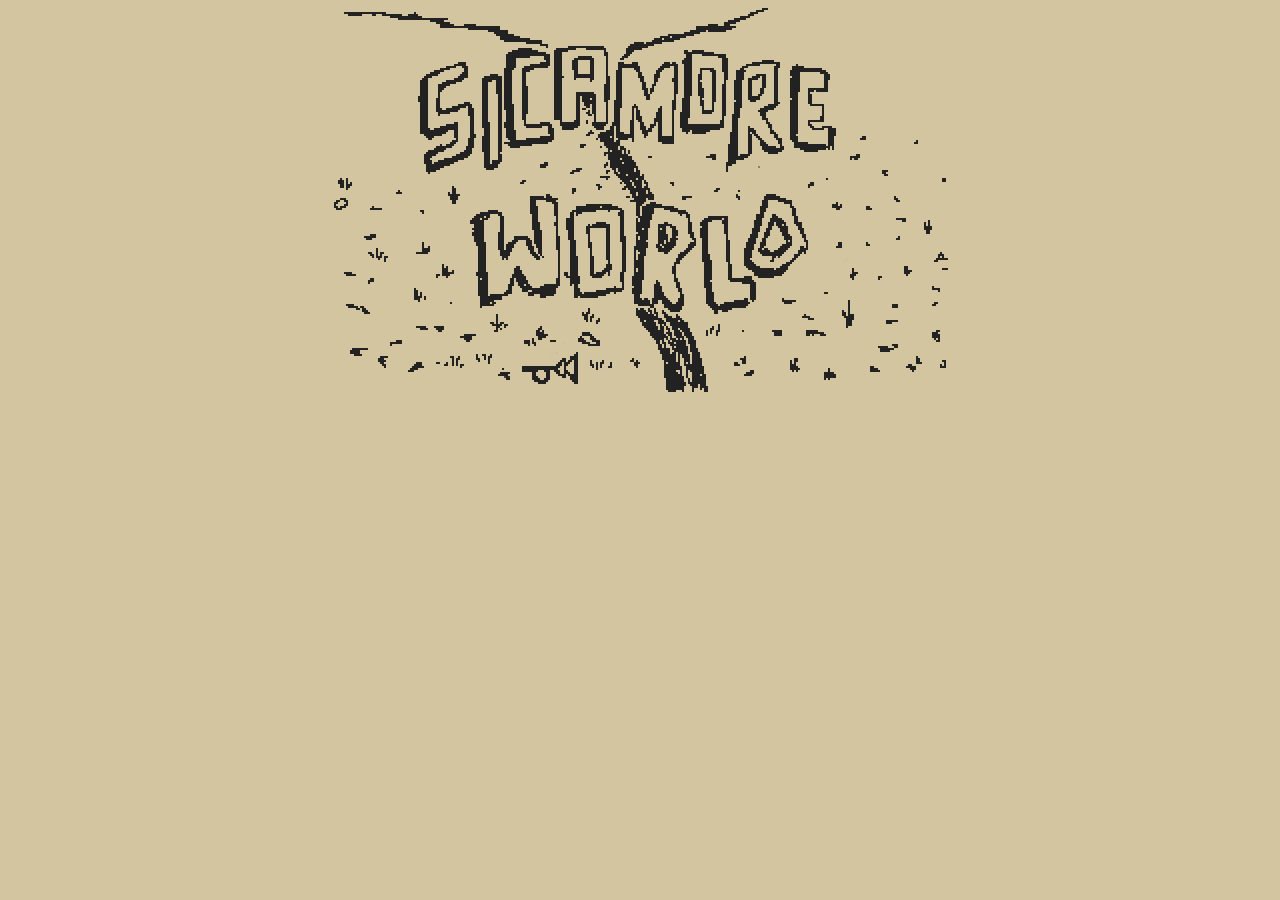
<file: index.html>
<!doctype html>
<html lang="en">
  <head>
    <meta charset="UTF-8" />
    <meta name="viewport" content="width=device-width, initial-scale=1.0" />
    <link rel="stylesheet" href="main.css" />
    <title>sicamore.world</title>
  </head>
  <body>
    <div id="splash-wrap">
      <img
        id="splash"
        src="images/sicamore-world-splash.png"
        alt="8-bit illustration with text sicamore world on a hillside with stream"
      />
      <a id="portal" href="thurn-and-taxis.html" aria-label="portal"></a>
    </div>
  </body>
</html>
</file>
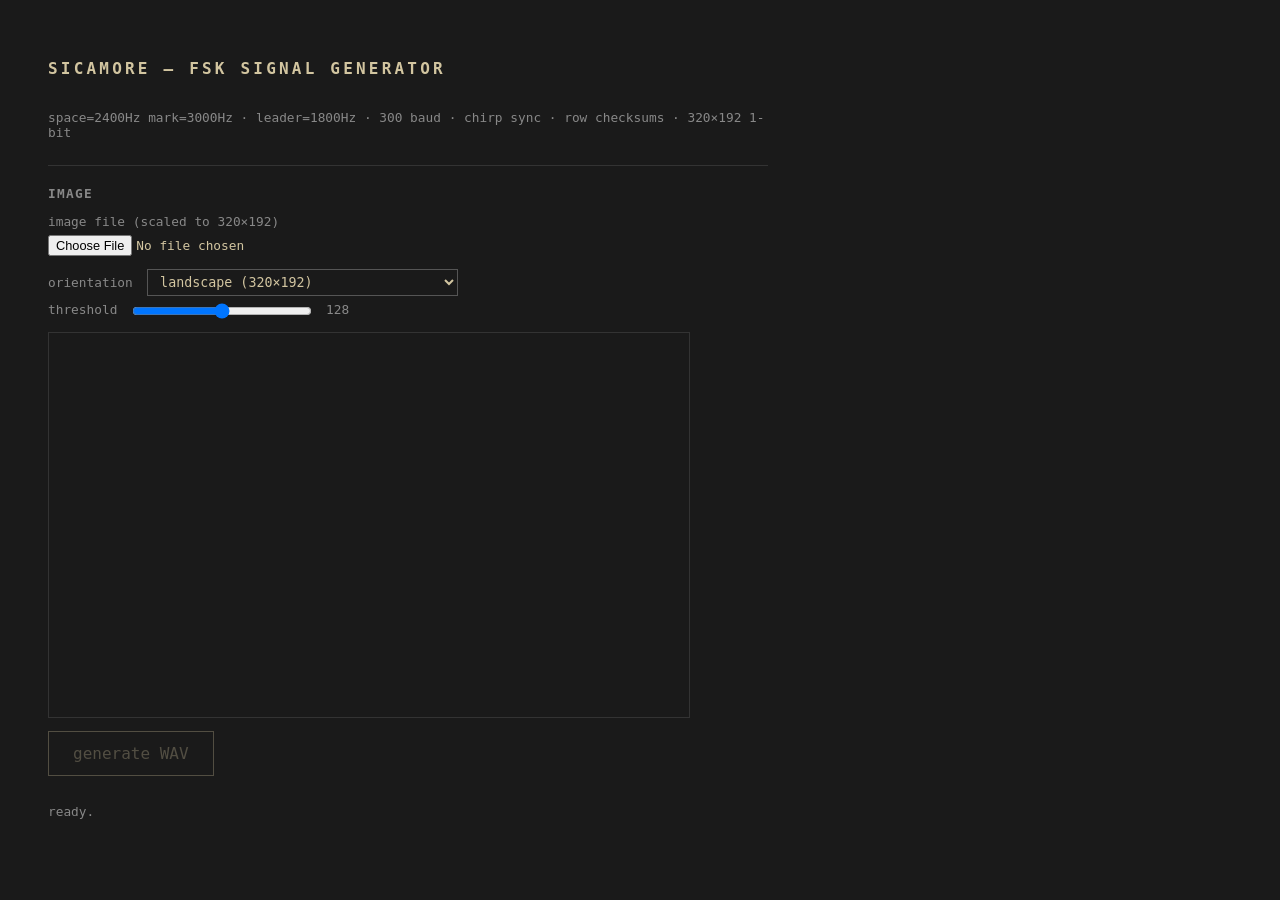
<file: generator.html>
<!doctype html>
<html lang="en">
  <head>
    <meta charset="UTF-8" />
    <title>FSK Signal Generator — SICAMORE</title>
    <style>
      body { background: #1a1a1a; color: #d2c5a0; font-family: monospace; padding: 40px; max-width: 720px; }
      h1 { font-size: 1rem; letter-spacing: 0.2em; margin-bottom: 2em; }
      section { border-top: 1px solid #333; padding-top: 1.5em; margin-bottom: 2em; }
      h2 { font-size: 0.8rem; color: #888; letter-spacing: 0.1em; margin: 0 0 1em; }
      button { background: none; border: 1px solid #d2c5a0; color: #d2c5a0; font-family: monospace; font-size: 1rem; padding: 12px 24px; cursor: pointer; display: block; margin-bottom: 1em; }
      button:hover { background: #d2c5a0; color: #1a1a1a; }
      button:disabled { opacity: 0.3; cursor: default; }
      label { display: block; color: #888; font-size: 0.8rem; margin-bottom: 0.5em; }
      input[type="file"] { color: #d2c5a0; display: block; margin-bottom: 1em; font-family: monospace; font-size: 0.8rem; }
      input[type="range"] { width: 180px; vertical-align: middle; margin: 0 0.5em; }
      canvas { display: block; margin: 1em 0; image-rendering: pixelated; border: 1px solid #333; }
      pre { font-size: 0.8rem; line-height: 1.6; color: #888; }
    </style>
  </head>
  <body>
    <h1>SICAMORE — FSK SIGNAL GENERATOR</h1>
    <p style="color:#888;font-size:0.8rem;margin-bottom:2em">
      space=2400Hz mark=3000Hz · leader=1800Hz · 300 baud · chirp sync · row checksums · 320×192 1-bit
    </p>

    <section>
      <h2>IMAGE</h2>
      <label>image file (scaled to 320×192)</label>
      <input type="file" id="image-input" accept="image/*">
      <label>orientation
        <select id="orientation" style="font-family:monospace;background:#1a1a1a;color:#d2c5a0;border:1px solid #555;padding:4px 8px;margin-left:0.5em">
          <option value="0">landscape (320×192)</option>
          <option value="1">portrait (192×320, rotated 90° CW)</option>
        </select>
      </label>
      <label>threshold <input type="range" id="threshold" min="0" max="255" value="128"> <span id="threshold-val">128</span></label>
      <canvas id="preview" width="320" height="192" style="width:640px;height:384px"></canvas>
      <button id="image-btn" disabled>generate WAV</button>
    </section>

    <pre id="log">ready.</pre>

    <script>
      // ── CONSTANTS — must match decoder.js exactly ──────────────────
      const SAMPLE_RATE      = 44100;
      const BAUD_RATE        = 300;
      const BIT_SAMPLES      = Math.round(SAMPLE_RATE / BAUD_RATE); // 147
      const FREQ_ONE         = 3000;   // mark  — ink pixel   (10.0 exact cycles / window)
      const FREQ_ZERO        = 2400;   // space — bg pixel    ( 8.0 exact cycles / window)
      const LEADER_FREQ      = 1800;   // distinct from data tones; confirmed on phone speaker
      const LEADER_SECS      = 7;
      const CHIRP_START_FREQ = 500;
      const CHIRP_END_FREQ   = 4000;
      const CHIRP_DURATION_S = 0.25;
      const CHIRP_SAMPLES    = Math.round(CHIRP_DURATION_S * SAMPLE_RATE); // 11025
      const IMG_WIDTH        = 320;
      const IMG_HEIGHT       = 192;
      const ROW_BITS         = IMG_WIDTH;
      const CHECKSUM_BITS    = 8;

      // ── logging ───────────────────────────────────────────────────
      const logEl = document.getElementById("log");
      const log   = msg => { logEl.textContent += "\n" + msg; };

      // ── image conversion ──────────────────────────────────────────
      let pixelBits = null;
      let canvasW = IMG_WIDTH, canvasH = IMG_HEIGHT;

      const offscreen = document.createElement("canvas");
      offscreen.width  = IMG_WIDTH;
      offscreen.height = IMG_HEIGHT;
      const offCtx = offscreen.getContext("2d");

      const preview = document.getElementById("preview");
      const prevCtx = preview.getContext("2d");

      function renderPreview(threshold) {
        const src = offCtx.getImageData(0, 0, canvasW, canvasH);
        // Match preview canvas to the image's actual orientation.
        preview.width  = canvasW;
        preview.height = canvasH;
        preview.style.width  = (canvasW * 2) + "px";
        preview.style.height = (canvasH * 2) + "px";
        const out = prevCtx.createImageData(canvasW, canvasH);
        pixelBits = new Array(canvasW * canvasH);

        for (let row = 0; row < canvasH; row++) {
          for (let x = 0; x < canvasW; x++) {
            const idx  = (row * canvasW + x) * 4;
            const luma = src.data[idx] * 0.299 + src.data[idx+1] * 0.587 + src.data[idx+2] * 0.114;
            const ink  = luma < threshold ? 1 : 0;
            pixelBits[row * canvasW + x] = ink;
            const c = ink ? 26 : 210;
            out.data[idx]   = c;
            out.data[idx+1] = ink ? 26 : 197;
            out.data[idx+2] = ink ? 26 : 160;
            out.data[idx+3] = 255;
          }
        }
        prevCtx.putImageData(out, 0, 0);
        document.getElementById("image-btn").disabled = false;
      }

      document.getElementById("image-input").addEventListener("change", function(e) {
        const file = e.target.files[0];
        if (!file) return;
        const img = new Image();
        img.onload = () => {
          // Auto-detect orientation: portrait if taller than wide.
          const isPortrait = img.height > img.width;
          document.getElementById("orientation").value = isPortrait ? "1" : "0";
          canvasW = isPortrait ? IMG_HEIGHT : IMG_WIDTH;   // 192 or 320
          canvasH = isPortrait ? IMG_WIDTH  : IMG_HEIGHT;  // 320 or 192
          offscreen.width  = canvasW;
          offscreen.height = canvasH;
          offCtx.fillStyle = "#ffffff";
          offCtx.fillRect(0, 0, canvasW, canvasH);
          const scale = Math.min(canvasW / img.width, canvasH / img.height);
          const w = img.width * scale, h = img.height * scale;
          offCtx.drawImage(img, (canvasW - w) / 2, (canvasH - h) / 2, w, h);
          renderPreview(parseInt(document.getElementById("threshold").value));
          URL.revokeObjectURL(img.src);
        };
        img.src = URL.createObjectURL(file);
      });

      document.getElementById("threshold").addEventListener("input", function() {
        document.getElementById("threshold-val").textContent = this.value;
        if (pixelBits) renderPreview(parseInt(this.value));
      });

      // ── checksum ─────────────────────────────────────────────────
      // Must match decoder.js computeRowChecksum exactly.
      function rowChecksum(rowBits) {
        let cs = 0;
        const numBytes = rowBits.length / 8; // 40 for landscape rows, 24 for portrait rows
        for (let i = 0; i < numBytes; i++) {
          let byte = 0;
          for (let b = 0; b < 8; b++) byte = (byte << 1) | rowBits[i * 8 + b];
          cs ^= byte;
        }
        return cs;
      }

      // ── FSK sample generation ─────────────────────────────────────
      function fskBits(bits) {
        // Each bit → exactly BIT_SAMPLES sine samples at FREQ_ONE or FREQ_ZERO.
        // Phase is continuous across bits.
        const out = [];
        let phase = 0;
        for (const bit of bits) {
          const freq = bit ? FREQ_ONE : FREQ_ZERO;
          const step = (2 * Math.PI * freq) / SAMPLE_RATE;
          for (let s = 0; s < BIT_SAMPLES; s++) {
            out.push(Math.sin(phase));
            phase += step;
          }
        }
        return out;
      }

      function leaderSamples() {
        const out  = [];
        const step = (2 * Math.PI * LEADER_FREQ) / SAMPLE_RATE;
        let phase  = 0;
        for (let i = 0; i < Math.round(SAMPLE_RATE * LEADER_SECS); i++) {
          out.push(Math.sin(phase));
          phase += step;
        }
        return out;
      }

      function chirpSamples() {
        const out = [];
        let phase = 0;
        for (let i = 0; i < CHIRP_SAMPLES; i++) {
          const t    = i / SAMPLE_RATE;
          const freq = CHIRP_START_FREQ + (CHIRP_END_FREQ - CHIRP_START_FREQ) * (t / CHIRP_DURATION_S);
          out.push(Math.sin(phase));
          phase += (2 * Math.PI * freq) / SAMPLE_RATE;
        }
        return out;
      }

      // ── WAV builder ───────────────────────────────────────────────
      function samplesToWav(samples) {
        const dataSize = samples.length * 2;
        const buf = new ArrayBuffer(44 + dataSize);
        const v   = new DataView(buf);
        const s   = (off, str) => { for (let i = 0; i < str.length; i++) v.setUint8(off+i, str.charCodeAt(i)); };
        s(0, "RIFF"); v.setUint32(4, 36 + dataSize, true);
        s(8, "WAVE"); s(12, "fmt ");
        v.setUint32(16, 16, true); v.setUint16(20, 1, true); v.setUint16(22, 1, true);
        v.setUint32(24, SAMPLE_RATE, true); v.setUint32(28, SAMPLE_RATE * 2, true);
        v.setUint16(32, 2, true); v.setUint16(34, 16, true);
        s(36, "data"); v.setUint32(40, dataSize, true);
        for (let i = 0; i < samples.length; i++)
          v.setInt16(44 + i * 2, Math.max(-1, Math.min(1, samples[i])) * 32767, true);
        return buf;
      }

      function downloadWav(buf, name) {
        const a = document.createElement("a");
        a.href = URL.createObjectURL(new Blob([buf], { type: "audio/wav" }));
        a.download = name;
        a.click();
      }

      // ── image WAV ─────────────────────────────────────────────────
      document.getElementById("image-btn").addEventListener("click", () => {
        logEl.textContent = "ready.";
        if (!pixelBits) return;

        const orientationFlag = parseInt(document.getElementById("orientation").value);
        log("orientation: " + (orientationFlag ? "portrait" : "landscape"));

        // Build bit stream:
        // [8 orientation bits MSB-first] [numRows × (rowWidth pixel bits + 8 checksum bits)]
        // Landscape: 192 rows × 320 bits. Portrait: 320 rows × 192 bits.
        const streamBits = [];

        // Orientation byte (MSB first)
        for (let b = 7; b >= 0; b--) streamBits.push((orientationFlag >> b) & 1);

        // Rows — canvasW/canvasH are set at load time to match the image's orientation
        for (let row = 0; row < canvasH; row++) {
          const rowBits = pixelBits.slice(row * canvasW, (row + 1) * canvasW);
          for (const bit of rowBits) streamBits.push(bit);
          // Checksum byte (MSB first)
          const cs = rowChecksum(rowBits);
          for (let b = 7; b >= 0; b--) streamBits.push((cs >> b) & 1);
        }

        const totalBits = streamBits.length;
        const secs      = (totalBits / BAUD_RATE).toFixed(1);
        log("stream: " + totalBits + " bits (" + secs + "s of pixel data)");

        const allSamples = [
          ...leaderSamples(),
          ...chirpSamples(),
          ...fskBits(streamBits),
          ...new Array(Math.round(SAMPLE_RATE * 0.5)).fill(0),
        ];
        const totalSecs = (allSamples.length / SAMPLE_RATE).toFixed(1);
        log("total duration: " + totalSecs + "s (~" + (totalSecs / 60).toFixed(1) + " min)");

        downloadWav(samplesToWav(allSamples), "sicamore_image.wav");
        log("done — sicamore_image.wav");
      });
    </script>
  </body>
</html>
</file>
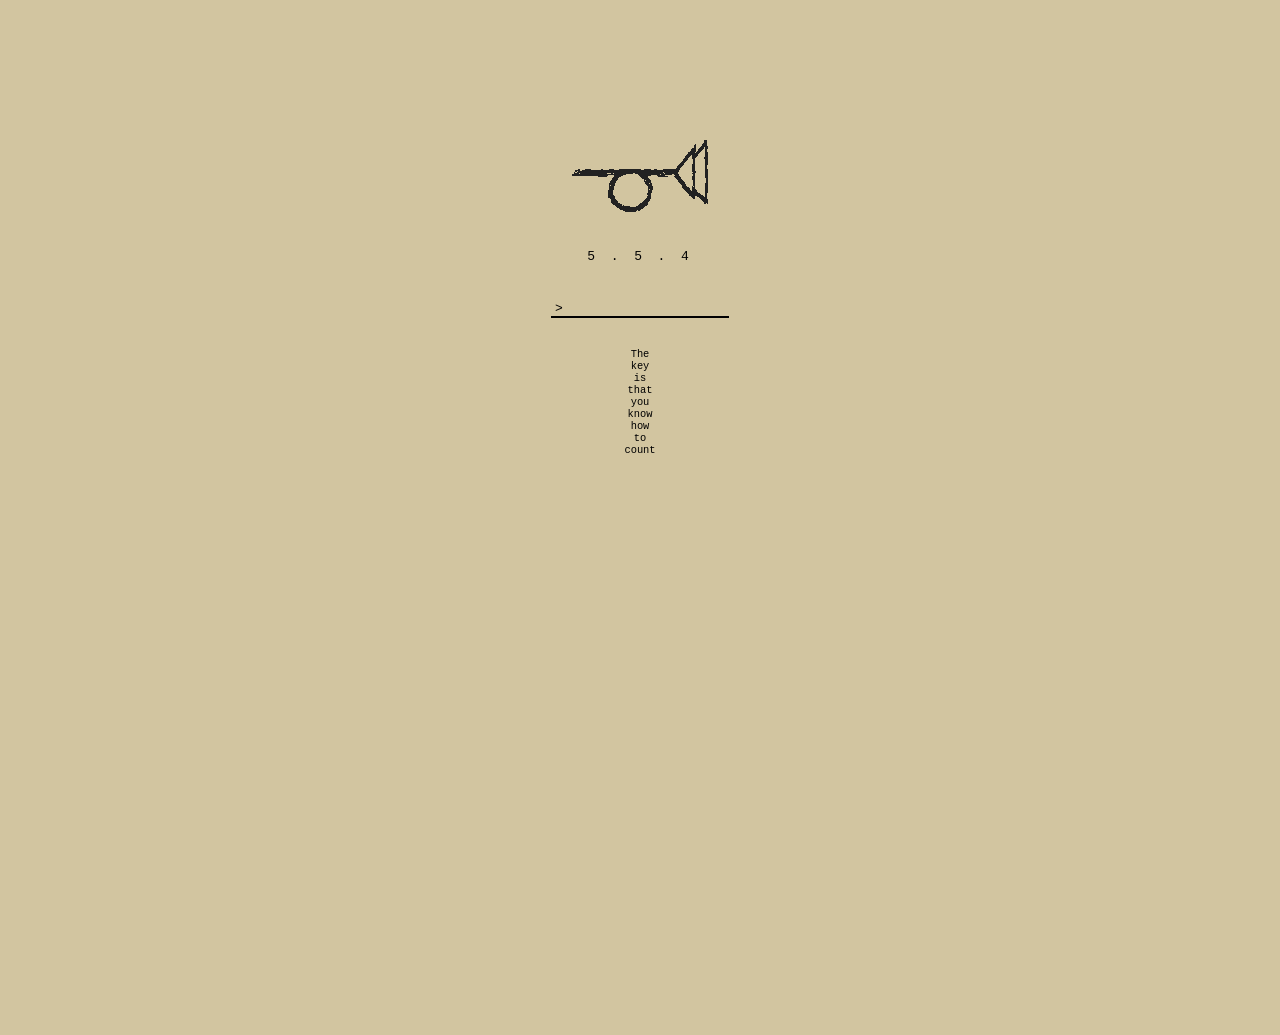
<file: thurn-and-taxis.html>
<!doctype html>
<html lang="en">
  <head>
    <meta charset="UTF-8" />
    <meta name="viewport" content="width=device-width, initial-scale=1.0" />
    <link rel="stylesheet" href="thurn.css" />
    <script src="thurn.js" defer></script>
    <title>t h u r n & t a x i s</title>
  </head>
  <body>
    <div id="container">
      <img
        id="muted-post-horn"
        src="images/muted-post-horn.png"
        alt="8-bit ilustration of a post horn with a mute in it"
      />
      <p id="coords"></p>

      <div id="input-wrap">
        <span id="cursor">></span>
        <input type="text" id="password" />
      </div>

      <p id="hint">
        <span>The</span>
        <span>key</span>
        <span>is</span>
        <span>that</span>
        <span>you</span>
        <span>know</span>
        <span>how</span>
        <span>to</span>
        <span>count</span>
      </p>
    </div>
    <style></style>
  </body>
</html>
</file>
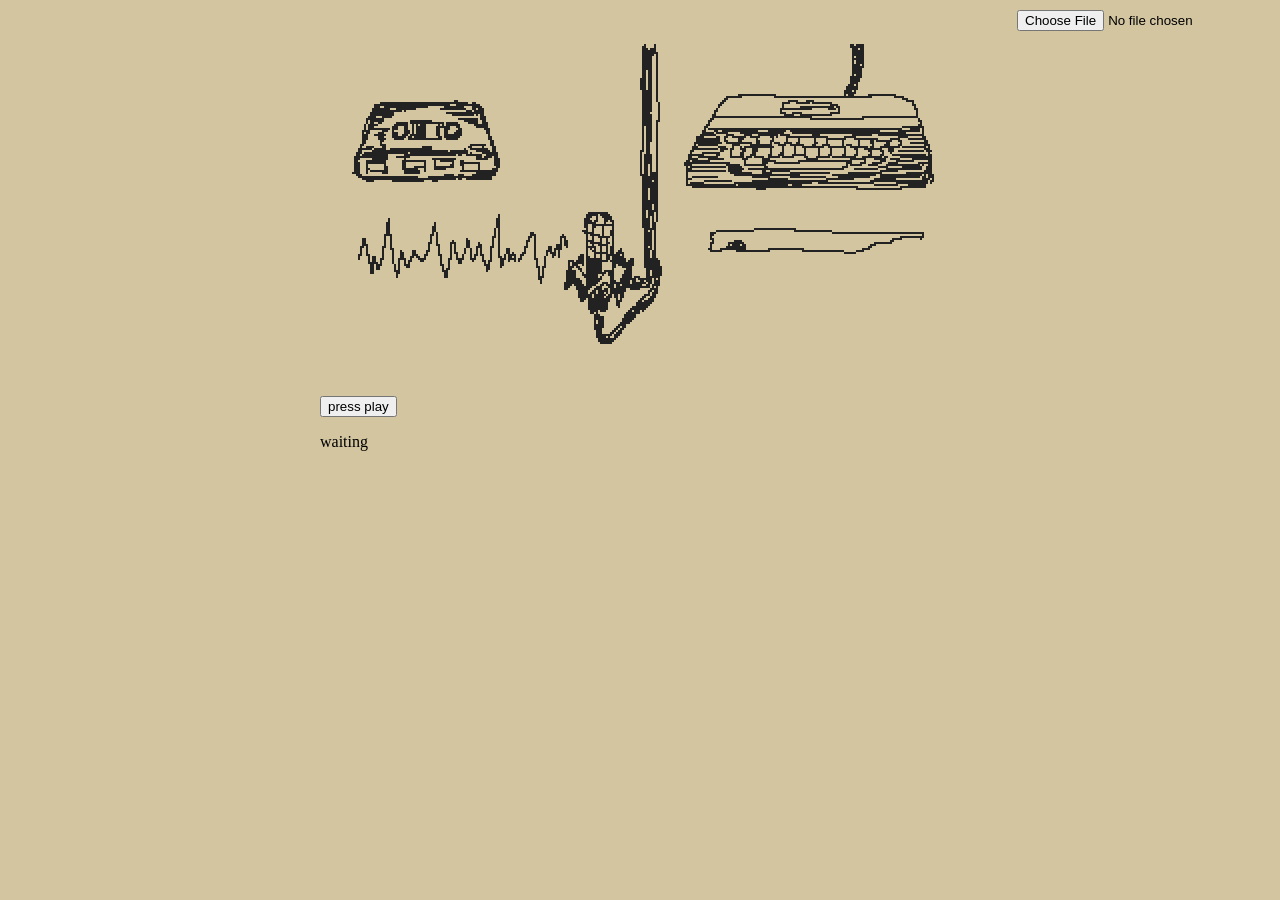
<file: waste.html>
<!doctype html>
<html lang="en">
  <head>
    <meta charset="UTF-8" />
    <meta name="viewport" content="width=device-width, initial-scale=1.0" />
    <link rel="stylesheet" href="main.css" />
    <script src="decoder.js" defer></script>
    <title>w a s t e</title>
  </head>
  <body>
    <div id="waste">
      <img
        id="decoder"
        src="images/decoder.png"
        alt="8-bit ilustration of a decoding program"
      />
      <button id="listen-btn">press play</button>
      <p id="status">waiting</p>
      <input
        type="file"
        id="wav-test"
        accept=".wav"
        style="position: fixed; top: 10px; right: 10px"
      />
    </div>
  </body>
</html>
</file>
<file: main.css>
body {
  background-color: #d2c5a0;
}

#splash-wrap {
  position: relative;
  width: 640px;
  max-width: 100%;
  margin: 0 auto;
}

#splash {
  display: block;
  width: 100%;
  image-rendering: pixelated;
}

#portal {
  position: absolute;
  left: 30.8%;
  top: 91.9%;
  width: 9.2%;
  height: 5.2%;
  cursor: none;
}

#muted-post-horn {
  display: block;
  margin: 0 auto;
}

#waste {
  display: block;
  margin: 0 auto;
  width: 640px;
}

#decoder {
  width: 100%;
  image-rendering: pixelated;
}
</file>
<file: thurn.css>
body {
  display: flex;
  justify-content: center;
  align-items: flex-start;
  padding-top: 15vh;
  min-height: 100vh;
  margin: 0;
  background-color: #d2c5a0;
}

#container {
  display: flex;
  flex-direction: column;
  align-items: center;
  gap: 20px;
}

#muted-post-horn {
  image-rendering: pixelated;
}

#coords {
  font-family: monospace;
  letter-spacing: 0.3em;
}

#password {
  background: none;
  border: none;
  border-bottom: 2px solid currentColor;
  font-family: monospace;
  text-align: left;
  padding-left: 16px;
}

#hint {
  font-family: monospace;
  font-size: 0.8em;
  /* opacity: 0.5; */
}

#hint span {
  display: block;
  text-align: center;
}

#input-wrap {
  position: relative;
  display: inline-block;
}

@keyframes blink {
  0%,
  100% {
    opacity: 1;
  }
  50% {
    opacity: 0;
  }
}

#cursor {
  position: absolute;
  left: 4px;
  top: 50%;
  transform: translateY(-50%);
  font-family: monospace;
  animation: blink 1.7s step-end infinite;
  pointer-events: none;
}
</file>
